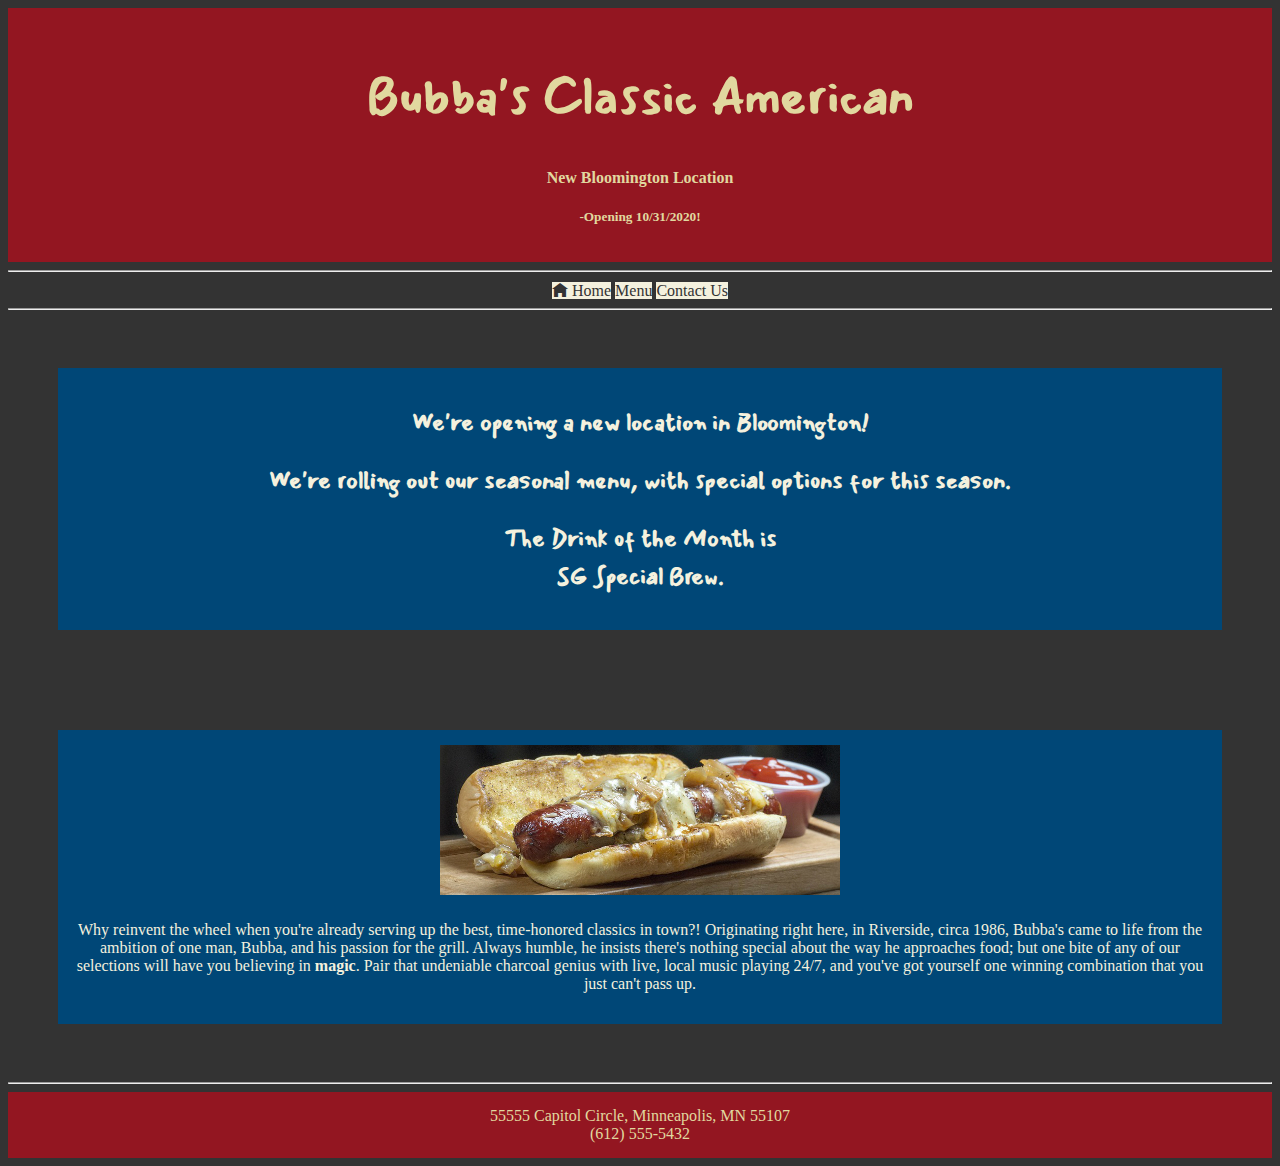
<file: restaurantSite1/index.html>
<!DOCTYPE=html>
<!--
  Name: PK
  Date Created: 10/10/2020
  Most recent revision: 10/10/2020
  We're going for late 2000's All-American chain diner look; to channel that feeling of
  hard coding an entire webpage in HTML back in that era.
-->


<html lang=en>
  <head>
    <meta charset="utf-8">
    <meta name="viewport" content="width=device-width, initial-scale=1, shrink-to-fit=no">
    <title>Home Page</title>

    <!-- Bootstrap CDN copied from https://getbootstrap.com/docs/4.1/getting-started/introduction/ -->
    <link rel="stylesheet" href="https://stackpath.bootstrapcdn.com/bootstrap/4.1.3/css/bootstrap.min.css" integrity="sha384-MCw98/SFnGE8fJT3GXwEOngsV7Zt27NXFoaoApmYm81iuXoPkFOJwJ8ERdknLPMO" crossorigin="anonymous">
        <link href="styles/restaurantStyles.css" rel="stylesheet" type="text/css">
        <link href="https://fonts.googleapis.com/css?family=Mansalva&display=swap" rel="stylesheet">
        <link href="openiconic/font/css/open-iconic-bootstrap.css" rel="stylesheet">

        <style>
          .slide {
            font-family: Mansalva, cursive;
          }
        </style>

  </head>

  <body>
    <header>

      <h1>Bubba's Classic American</h1>
      <h4 class="font-italic">New Bloomington Location</h4>
      <h5 class="font-italic">-Opening 10/31/2020!</h5>

    </header>
    <hr>


    <nav>
      <a class="btn badge-pill" href="index.html"><span class="oi oi-home" title="home" aria-hidden="true">&nbsp;</span>Home</a>
      <a class="btn badge-pill" href="menu.html">Menu</a>
      <a class="btn badge-pill" href="contact.html">Contact Us</a>
    </nav>
    <hr>

    <div class=container>
    <div class=feature>
      <div id="carousel" class="carousel slide" data-ride="carousel">
      <div class="carousel-inner">
        <div class="carousel-item active">
          <h2>We're opening a new location in Bloomington!</h2>
        </div>
        <div class="carousel-item">
          <h2>We're rolling out our seasonal menu, with special options for this season.</h2>
        </div>
        <div class="carousel-item">
          <h2>The Drink of the Month is<br> SG Special Brew.</h2>
        </div>
      </div>
    </div>
  </div>
  </div>

<div class=container>
<div class=feature>



    <img class=img-fluid src="images\hotdog.jpg" alt="Picture of one of our delicious,
    All-American hot dogs. Source: pixabay. No citation needed."><br>

    <p>

      Why reinvent the wheel when you're already serving up the best, time-honored
      classics in town?!  Originating right here, in Riverside, circa 1986, Bubba's came to
      life from the ambition of one man, Bubba,
      and his passion for the grill.  Always humble, he insists there's nothing special about
      the way he approaches food; but one bite of any of our selections will have
      you believing in <b>magic</b>.  Pair that undeniable charcoal genius with
      live, local music playing 24/7, and you've got yourself one winning
      combination that you just can't pass up.



      </p>
</div>
</div>



      <hr>
      <footer>
        55555 Capitol Circle, Minneapolis, MN 55107<br>
        (612) 555-5432
      </footer>


      <!-- CDN links copied from https://getbootstrap.com/docs/4.1/getting-started/introduction/ -->
      <script src="https://code.jquery.com/jquery-3.3.1.slim.min.js" integrity="sha384-q8i/X+965DzO0rT7abK41JStQIAqVgRVzpbzo5smXKp4YfRvH+8abtTE1Pi6jizo" crossorigin="anonymous"></script>
      <script src="https://cdnjs.cloudflare.com/ajax/libs/popper.js/1.14.3/umd/popper.min.js" integrity="sha384-ZMP7rVo3mIykV+2+9J3UJ46jBk0WLaUAdn689aCwoqbBJiSnjAK/l8WvCWPIPm49" crossorigin="anonymous"></script>
      <script src="https://stackpath.bootstrapcdn.com/bootstrap/4.1.3/js/bootstrap.min.js" integrity="sha384-ChfqqxuZUCnJSK3+MXmPNIyE6ZbWh2IMqE241rYiqJxyMiZ6OW/JmZQ5stwEULTy" crossorigin="anonymous"></script>
  </body>


</html>
</file>
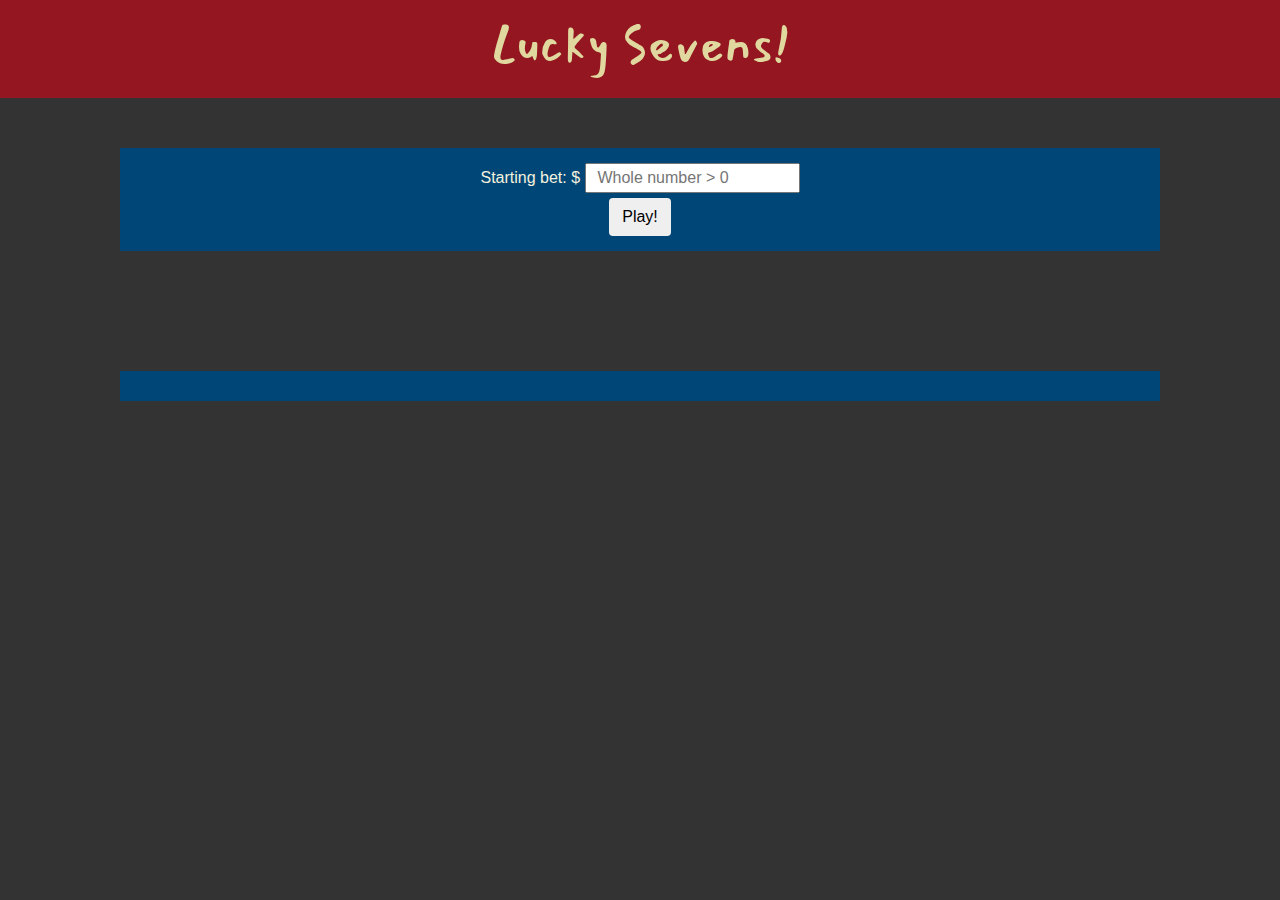
<file: Lucky Sevens/luckySevens0.html>
<!DOCTYPE html>
<html lang=en>
<head>
  <meta charset="utf-8">
  <meta name="viewport" content="width=device-width, initial-scale=1, shrink-to-fit=no">

	<title>Lucky Sevens</title>
	<link rel="stylesheet" href="https://maxcdn.bootstrapcdn.com/bootstrap/4.0.0/css/bootstrap.min.css" integrity="sha384-Gn5384xqQ1aoWXA+058RXPxPg6fy4IWvTNh0E263XmFcJlSAwiGgFAW/dAiS6JXm" crossorigin="anonymous">
	<script type="text/JavaScript" src="luckySevens0.js"></script>
  <link rel="stylesheet" href="https://stackpath.bootstrapcdn.com/bootstrap/4.1.3/css/bootstrap.min.css" integrity="sha384-MCw98/SFnGE8fJT3GXwEOngsV7Zt27NXFoaoApmYm81iuXoPkFOJwJ8ERdknLPMO" crossorigin="anonymous">
  <link href="styles/l7.css" rel="stylesheet" type="text/css">
  <link href="https://fonts.googleapis.com/css?family=Mansalva&display=swap" rel="stylesheet">

</head>
<body>

	<header>
		<h1>Lucky Sevens!</h1>
  </header>
<div class=container>
<div class=content>
<div class=feature>

    <form name="game" onsubmit="return gameStart();">
      <label for="Starting Bet">Starting bet: $</label>
				<input type="number" id="initialBet" placeholder="  Whole number > 0"><br>
				<button type="submit" id="submit" class="btn btn-default">Play!</button>
		</form>


  </div>
  </div>
  </div>





  <div class=container>
  <div class=feature>

		<table id="gameEnd" style="display:none" class="resulttab" class=container-fluid>

            <tr>
            <th colspan=2>Results</th></tr>
            <tr>
              <td>Starting Bet:</td>
              <td><span id="sbet"></span></td>
            </tr>
            <tr>
              <td>Total Rolls Before Going Broke:</td>
              <td><span id="numRolls"></span></td>
            </tr>
            <tr>
              <td>Highest Amount Won:</td>
              <td><span id="winnings"></span></td>
            </tr>
            <tr>
              <td>Roll Count at Hightest Amount Won:</td>
              <td><span id="maxRoll"></span></td>
            </tr>

    </table>

  </div>
  </div>


  <script src="https://code.jquery.com/jquery-3.3.1.slim.min.js" integrity="sha384-q8i/X+965DzO0rT7abK41JStQIAqVgRVzpbzo5smXKp4YfRvH+8abtTE1Pi6jizo" crossorigin="anonymous"></script>
  <script src="https://cdnjs.cloudflare.com/ajax/libs/popper.js/1.14.3/umd/popper.min.js" integrity="sha384-ZMP7rVo3mIykV+2+9J3UJ46jBk0WLaUAdn689aCwoqbBJiSnjAK/l8WvCWPIPm49" crossorigin="anonymous"></script>
  <script src="https://stackpath.bootstrapcdn.com/bootstrap/4.1.3/js/bootstrap.min.js" integrity="sha384-ChfqqxuZUCnJSK3+MXmPNIyE6ZbWh2IMqE241rYiqJxyMiZ6OW/JmZQ5stwEULTy" crossorigin="anonymous"></script>
</body>
</html>
</file>
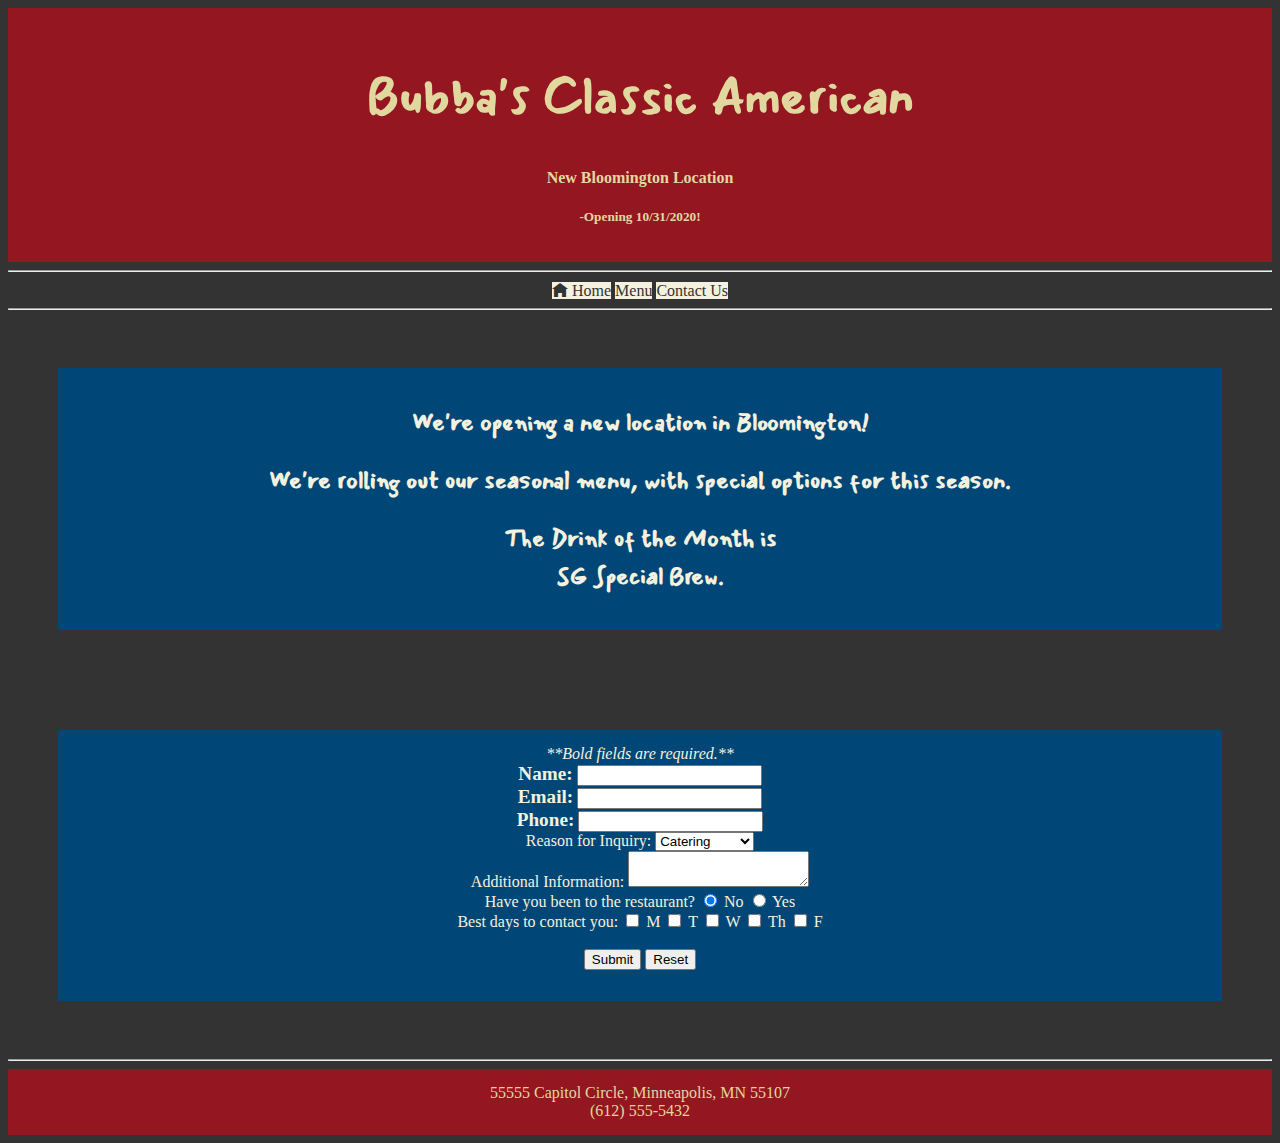
<file: restaurantSite1/contact.html>
<!DOCTYPE=html>
<!--
  Name: PK
  Date Created: 10/10/2020
  Most recent revision: 10/10/2020
-->
<html lang=en>
  <head>

    <meta charset="utf-8">
    <meta name="viewport" content="width=device-width, initial-scale=1, shrink-to-fit=no">

    <title>Contact Us</title>
    <!-- Bootstrap CDN copied from https://getbootstrap.com/docs/4.1/getting-started/introduction/ -->
    <script type="text/JavaScript" src="formValid.js"></script>
    <link rel="stylesheet" href="https://stackpath.bootstrapcdn.com/bootstrap/4.1.3/css/bootstrap.min.css" integrity="sha384-MCw98/SFnGE8fJT3GXwEOngsV7Zt27NXFoaoApmYm81iuXoPkFOJwJ8ERdknLPMO" crossorigin="anonymous">
    <link href="styles/restaurantStyles.css" rel="stylesheet" type="text/css">
    <link href="https://fonts.googleapis.com/css?family=Mansalva&display=swap" rel="stylesheet">
    <link href="openiconic/font/css/open-iconic-bootstrap.css" rel="stylesheet">


<style>
  .rqr {
    font-weight: bold;
    font-size: 1.2em;
  }
  .slide {
    font-family: Mansalva, cursive;
  }
</style>

  </head>

  <body>
    <header>
      <h1>Bubba's Classic American</h1>
      <h4 class="font-italic">New Bloomington Location</h4>
      <h5 class="font-italic">-Opening 10/31/2020!</h5>
    </header>



    <hr>


    <nav>
        <a class="btn badge-pill" href="index.html"><span class="oi oi-home" title="home" aria-hidden="true">&nbsp;</span>Home</a>
      <a class="btn badge-pill" href="menu.html">Menu</a>
      <a class="btn badge-pill" href="contact.html">Contact Us</a>
    </nav>
    <hr>
    <div class=container>
    <div class=feature>
      <div id="carousel" class="carousel slide" data-ride="carousel">
      <div class="carousel-inner">
        <div class="carousel-item active">
          <h2>We're opening a new location in Bloomington!</h2>
        </div>
        <div class="carousel-item">
          <h2>We're rolling out our seasonal menu, with special options for this season.</h2>
        </div>
        <div class="carousel-item">
          <h2>The Drink of the Month is<br> SG Special Brew.</h2>
        </div>
      </div>
    </div>
  </div>
  </div>




<div class=container>
<div class=feature>
  <noscript>
    <h1>This page is best viewed with JavaScript enabled.  Please enable JavaScript to use the Contact form. Thanks!
    </h1></noscript>
      <form name="contact1" onsubmit="return validateItems();"
        onreset="resetForm();">
        <div class="form-group">
        <label for="fieldsNote"><i>**Bold fields are required.**</i></label><br>
        <label class=rqr for="name">Name:</label>
        <input class="form-control" type="text" name="name" id="name"><br>
        <label class=rqr for="email">Email:</label>
        <input class="form-control" type="text" name="email" id="email"><br>
        <label class=rqr for="phone">Phone:</label>
        <input class="form-control" type="text" name="phone" id="phone"><br>
        </div>


        <div class="form-group">
        <label for="inquiry">Reason for Inquiry:</label>
        <select id="inquiry" name="inquiry">
          <option default>Catering</option>
          <option>Private Party</option>
          <option>Feedback</option>
          <option>Other</option>
        </select><br>
        </div>

        <div class="form-group">
        <label for="info">Additional Information:</label>
        <textarea id="info" name="info"></textarea><br>
        </div>


        <div class="form-group">
        Have you been to the restaurant?
        <input checked type="radio" id=choice1 name=questionnaire value="NO" selected>
        <label for="choice1">No</label>
        <input type="radio" id=choice2 name=questionnaire value="YES">
        <label for="choice2">Yes</label><br />
        </div>

        <div class="form-group">
        Best days to contact you:
        <input type="checkbox" id="monday" name=days value=monday />
        <label for="monday">M</label>
        <input type="checkbox" id="tuesday" name=days value=tuesday />
        <label for="tuesday">T</label>
        <input type="checkbox" id="wednesday" name=days value=wednesday />
        <label for="database">W</label>
        <input type="checkbox" id="thursday" name=days value=thursday />
        <label for="backEnd">Th</label>
        <input type="checkbox" id="friday" name=days value=friday />
        <label for="database">F</label>
        </div>

        <br />
        <button type="submit" id="submitButton" class="btn btn-default">Submit</button>
        <button type="reset" id="resetButton" class="btn">Reset</button>






      </form>
</div>
</div>








    <hr>
    <footer>
      55555 Capitol Circle, Minneapolis, MN 55107<br>
      (612) 555-5432
    </footer>

    <!-- CDN links copied from https://getbootstrap.com/docs/4.1/getting-started/introduction/ -->
    <script src="https://code.jquery.com/jquery-3.3.1.slim.min.js" integrity="sha384-q8i/X+965DzO0rT7abK41JStQIAqVgRVzpbzo5smXKp4YfRvH+8abtTE1Pi6jizo" crossorigin="anonymous"></script>
    <script src="https://cdnjs.cloudflare.com/ajax/libs/popper.js/1.14.3/umd/popper.min.js" integrity="sha384-ZMP7rVo3mIykV+2+9J3UJ46jBk0WLaUAdn689aCwoqbBJiSnjAK/l8WvCWPIPm49" crossorigin="anonymous"></script>
    <script src="https://stackpath.bootstrapcdn.com/bootstrap/4.1.3/js/bootstrap.min.js" integrity="sha384-ChfqqxuZUCnJSK3+MXmPNIyE6ZbWh2IMqE241rYiqJxyMiZ6OW/JmZQ5stwEULTy" crossorigin="anonymous"></script>

  </body>


</html>
</file>
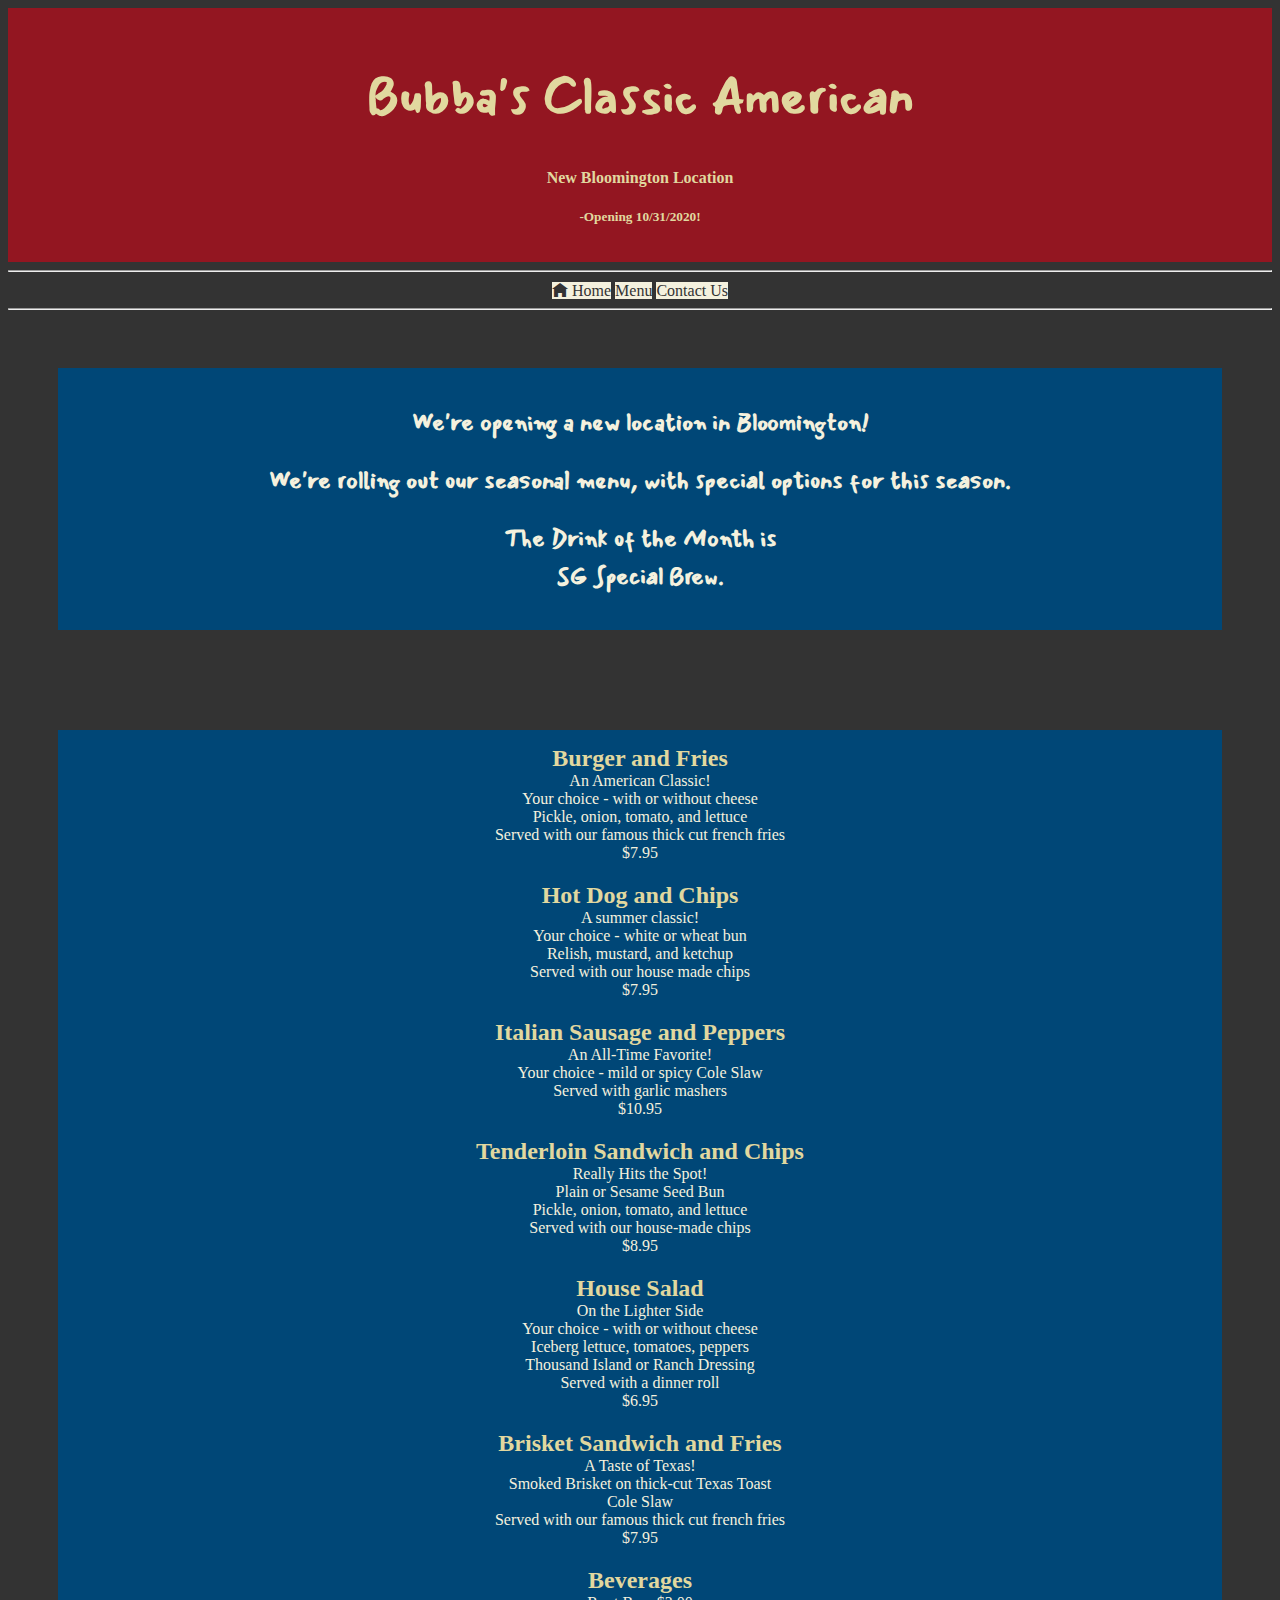
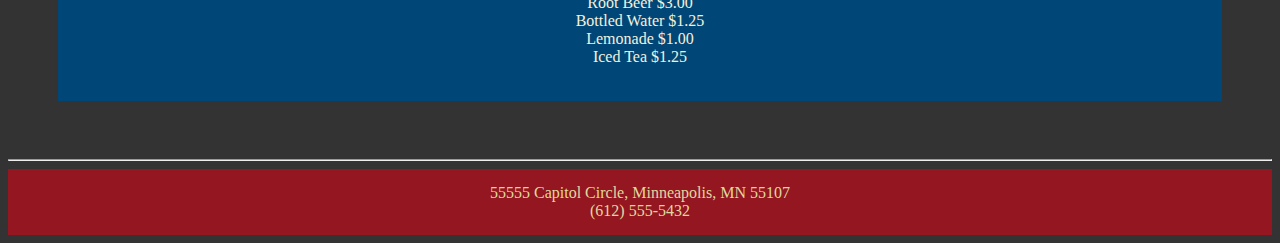
<file: restaurantSite1/menu.html>
<!DOCTYPE=html>
<!--
  Name: PK
  Date Created: 10/10/2020
  Most recent revision: 10/10/2020
-->
<html lang=en>
  <head>

    <meta charset="utf-8">
    <meta name="viewport" content="width=device-width, initial-scale=1, shrink-to-fit=no">
    <title>Menu</title>


    <!-- Bootstrap CDN copied from https://getbootstrap.com/docs/4.1/getting-started/introduction/ -->
    <link rel="stylesheet" href="https://stackpath.bootstrapcdn.com/bootstrap/4.1.3/css/bootstrap.min.css" integrity="sha384-MCw98/SFnGE8fJT3GXwEOngsV7Zt27NXFoaoApmYm81iuXoPkFOJwJ8ERdknLPMO" crossorigin="anonymous">
    <link href="styles/restaurantStyles.css" rel="stylesheet" type="text/css">
    <link href="https://fonts.googleapis.com/css?family=Mansalva&display=swap" rel="stylesheet">
    <link href="openiconic/font/css/open-iconic-bootstrap.css" rel="stylesheet">
<style>
  .menubold {
    font-weight: bold;
    font-size: 1.5em;
    color: #e1d89f;
  }


      .slide {
        font-family: Mansalva, cursive;
      }

</style>



  </head>

  <body>
    <header>
      <h1>Bubba's Classic American</h1>
      <h4 class="font-italic">New Bloomington Location</h4>
      <h5 class="font-italic">-Opening 10/31/2020!</h5>
    </header>


    <hr>


    <nav>
        <a class="btn badge-pill" href="index.html"><span class="oi oi-home" title="home" aria-hidden="true">&nbsp;</span>Home</a>
      <a class="btn badge-pill" href="menu.html">Menu</a>
      <a class="btn badge-pill" href="contact.html">Contact Us</a>
    </nav>
    <hr>
    <div class=container>
    <div class=feature>
      <div id="carousel" class="carousel slide" data-ride="carousel">
      <div class="carousel-inner">
        <div class="carousel-item active">
          <h2>We're opening a new location in Bloomington!</h2>
        </div>
        <div class="carousel-item">
          <h2>We're rolling out our seasonal menu, with special options for this season.</h2>
        </div>
        <div class="carousel-item">
          <h2>The Drink of the Month is<br> SG Special Brew.</h2>
        </div>
      </div>
    </div>
    </div>
    </div>
    <section>
      <article id="entrees">






      <div class="container">
      <div class="feature">




        <div class="row">
          <div class="content col-lg col-md col-sm">
            <div class="menubold">Burger and Fries</div>
            An American Classic!<br>
            Your choice - with or without cheese<br>
            Pickle, onion, tomato, and lettuce<br>
            Served with our famous thick cut french fries<br>
            $7.95
            </div>
          <div class="content col-lg col-md col-sm">
            <div class="menubold">Hot Dog and Chips</div>
            A summer classic!<br>
            Your choice - white or wheat bun<br>
            Relish, mustard, and ketchup<br>
            Served with our house made chips<br>
            $7.95
            </div>
          <div class="content col-lg col-md col-sm">
            <div class="menubold">Italian Sausage and Peppers</div>
            An All-Time Favorite!<br>
            Your choice - mild or spicy Cole Slaw<br>
            Served with garlic mashers<br>
            $10.95
            </div>
        </div>


        <div class="row">
          <div class="content col-lg col-md col-sm">
            <div class="menubold">Tenderloin Sandwich and Chips</div>
            Really Hits the Spot!<br>
            Plain or Sesame Seed Bun<br>
            Pickle, onion, tomato, and lettuce<br>
            Served with our house-made chips<br>
            $8.95
            </div>
          <div class="content col-lg col-md col-sm">
            <div class="menubold">House Salad</div>
            On the Lighter Side<br>
            Your choice - with or without cheese<br>
            Iceberg lettuce, tomatoes, peppers<br>
            Thousand Island or Ranch Dressing<br>
            Served with a dinner roll<br>
            $6.95
            </div>
          <div class="content col-lg col-md col-sm">
            <div class="menubold">Brisket Sandwich and Fries</div>
            A Taste of Texas!<br>
            Smoked Brisket on thick-cut Texas Toast<br>
            Cole Slaw<br>
            Served with our famous thick cut french fries<br>
            $7.95
            </div>
        </div>

        <div class="row">
          <div class="content col-lg col-md col-sm">
            <div class="menubold">Beverages</div>
          Root Beer $3.00<br>
          Bottled Water $1.25<br>
          Lemonade $1.00<br>
          Iced Tea $1.25<br>
            </div>
        </div>

      </div>
      </div>


  </article>



    </section>


    <hr>
    <footer>
      55555 Capitol Circle, Minneapolis, MN 55107<br>
      (612) 555-5432
    </footer>

    <!-- CDN links copied from https://getbootstrap.com/docs/4.1/getting-started/introduction/ -->
    <script src="https://code.jquery.com/jquery-3.3.1.slim.min.js" integrity="sha384-q8i/X+965DzO0rT7abK41JStQIAqVgRVzpbzo5smXKp4YfRvH+8abtTE1Pi6jizo" crossorigin="anonymous"></script>
    <script src="https://cdnjs.cloudflare.com/ajax/libs/popper.js/1.14.3/umd/popper.min.js" integrity="sha384-ZMP7rVo3mIykV+2+9J3UJ46jBk0WLaUAdn689aCwoqbBJiSnjAK/l8WvCWPIPm49" crossorigin="anonymous"></script>
    <script src="https://stackpath.bootstrapcdn.com/bootstrap/4.1.3/js/bootstrap.min.js" integrity="sha384-ChfqqxuZUCnJSK3+MXmPNIyE6ZbWh2IMqE241rYiqJxyMiZ6OW/JmZQ5stwEULTy" crossorigin="anonymous"></script>

  </body>


</html>
</file>
<file: restaurantSite1/styles/restaurantStyles.css>
/*
Author: PK
Created: 10/10/2020
Last modified: 10/10/2020
*/


header, footer {
  background-color: #931621;
  color: #e1d89f;
  text-align: center;
  padding: 15px;


}

h1 {
  font-family: Mansalva, cursive;
  font-size: 50px;
}

hr {
  background-color: #e1d89f;
}


nav {
  text-align: center;

}



img {
  padding-bottom: 10px;
}


nav a:visited {
  color: #f4f1de;
  background-color: #931621;
  font-style: italic;
}

nav a:link {
  color: #333;
  background-color: #f4f1de;
  text-decoration: none;
}

nav a:hover {
  font-weight: bold;
}





body {
  background-color: #333;
}

.clear-float {
  clear:both;
}

.feature {
  background-color: #004777;
  color: #f4f1de;
  padding: 15px;
  text-align: center;
}
.container {
  padding: 50px;
}
.content {
  padding-bottom: 20px;
}
</file>
<file: Lucky Sevens/styles/l7.css>
/*
Author: PK
Created: 10/10/2020
Last modified: 10/10/2020
*/


header, footer {
  background-color: #931621;
  color: #e1d89f;
  text-align: center;
  padding: 15px;
  /*padding-top: 10px;
  padding-bottom: 60px;*/

}


h1 {
  font-family: Mansalva, cursive;
  font-size: 50px;
}

hr {
  background-color: #e1d89f;
}


nav {
  text-align: center;

}



img {
  padding-bottom: 10px;
}


nav a:visited {
  color: #f4f1de;
  background-color: #931621;
  font-style: italic;
}

nav a:link {
  color: #333;
  background-color: #f4f1de;
  text-decoration: none;
}

nav a:hover {
  font-weight: bold;
}

.resulttab {

}



body {
  background-color: #333;
}

.clear-float {
  clear:both;
}

.feature {
  background-color: #004777;
  color: #f4f1de;
  padding: 15px;
  text-align: center;
}
.container {
  padding: 50px;
}
.content {
  padding-bottom: 20px;
}
th {
  font-family: Mansalva, cursive;
  font-size: 30px;
}
</file>
